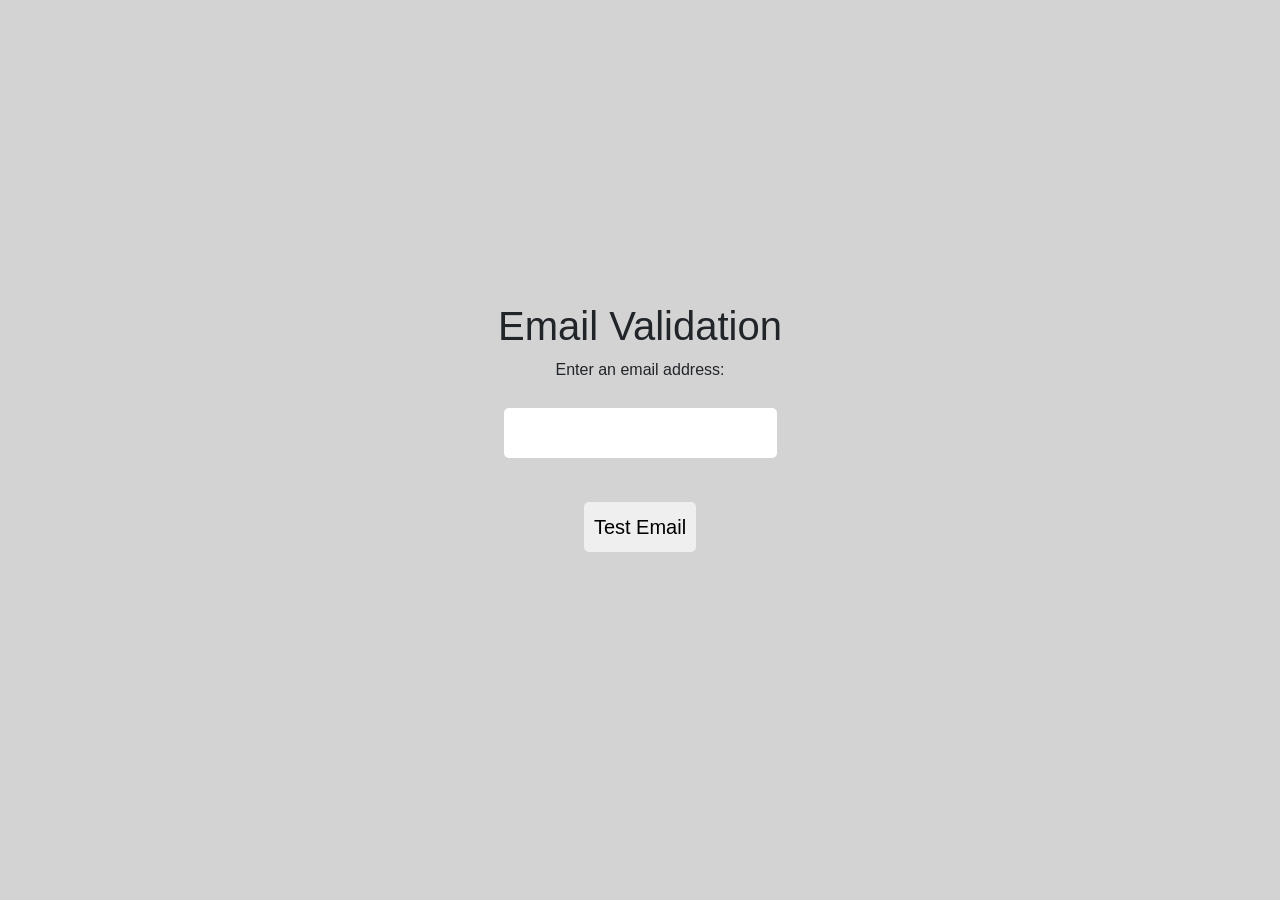
<file: index.html>
<!doctype html>
<html lang="en">
  <head>
    <!-- Required meta tags -->
    <meta charset="utf-8">
    <meta name="viewport" content="width=device-width, initial-scale=1, shrink-to-fit=no">

    <!-- Bootstrap CSS -->
    <link rel="stylesheet" href="https://cdn.jsdelivr.net/npm/bootstrap@4.3.1/dist/css/bootstrap.min.css" integrity="sha384-ggOyR0iXCbMQv3Xipma34MD+dH/1fQ784/j6cY/iJTQUOhcWr7x9JvoRxT2MZw1T" crossorigin="anonymous">
    <!-- CSS -->
    <link rel="stylesheet" href="style.css">

    <title>Email Validation</title>
  </head>
  <body>
    
    <h1>Email Validation</h1>

    <p>Enter an email address:</p>
    <input type="text" id="email" onkeydown="if (event.keyCode == 13) testEmail()">
    <br>
    <button onclick="testEmail()">Test Email</button>

    <p id="result"></p>



    <!-- Optional JavaScript -->
    <!-- jQuery first, then Popper.js, then Bootstrap JS -->
    <script src="https://code.jquery.com/jquery-3.3.1.slim.min.js" integrity="sha384-q8i/X+965DzO0rT7abK41JStQIAqVgRVzpbzo5smXKp4YfRvH+8abtTE1Pi6jizo" crossorigin="anonymous"></script>
    <script src="https://cdn.jsdelivr.net/npm/popper.js@1.14.7/dist/umd/popper.min.js" integrity="sha384-UO2eT0CpHqdSJQ6hJty5KVphtPhzWj9WO1clHTMGa3JDZwrnQq4sF86dIHNDz0W1" crossorigin="anonymous"></script>
    <script src="https://cdn.jsdelivr.net/npm/bootstrap@4.3.1/dist/js/bootstrap.min.js" integrity="sha384-JjSmVgyd0p3pXB1rRibZUAYoIIy6OrQ6VrjIEaFf/nJGzIxFDsf4x0xIM+B07jRM" crossorigin="anonymous"></script>
    <!--Custom JS-->
    <script src="scripts.js"></script>
  </body>
</html>
</file>
<file: style.css>
body {
  background-color: lightgrey;
  display: flex;
  justify-content: center;
  align-items: center;
  flex-direction: column;
  height: 100vh;
}
input, button {
  font-size: 20px;
  padding: 10px;
  margin: 10px;
  border-radius: 5px;
  border: none;
}
#result {
  font-size: 18px;
  margin-top: 20px;
  padding: 0px 15px;
  text-align: center;
}

@media (max-width: 600px) {
  body {
    flex-direction: column;
  }
  #email {
    width: 100%;
  }
}
</file>
